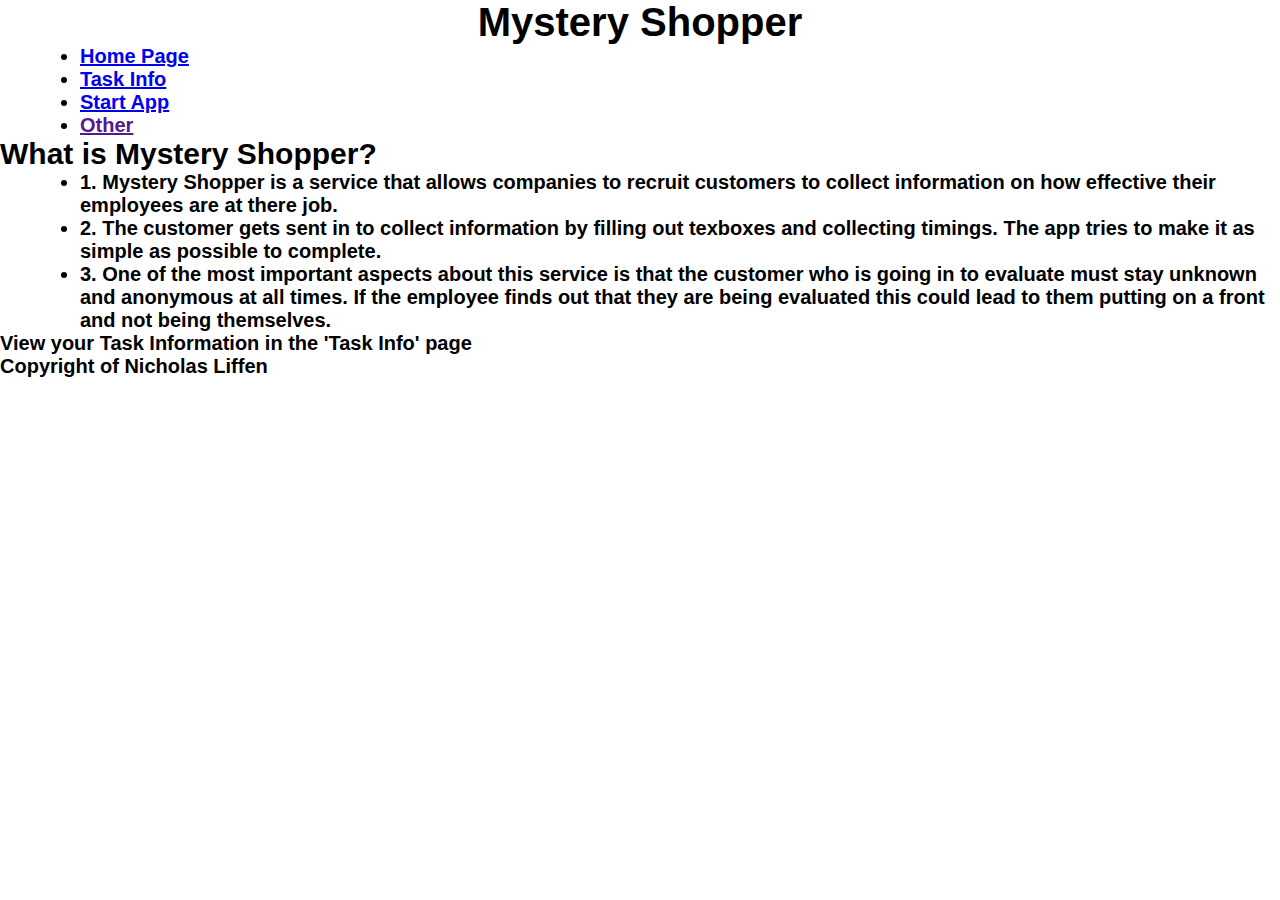
<file: index.html>
<!DOCTYPE html>
<html>

<head>
	<title>Media Query</title>
		<link rel="stylesheet"	href="iphone.css"	type="text/css"		media="only screen and (max-width: 480px)"/>
		<link rel="stylesheet"	href="screen.css"	type="text/css"		media="screen and (min-width: 481px)"/>
	<meta name="viewport" content="user-scalable=no, width=device-width"/>
	<script src="http://ajax.googleapis.com/ajax/libs/jquery/1.10.2/jquery.min.js"></script>
</head>


<body>
<div class="box">
<article>
<div class = "paddingBottomTop">

<section class="header"><h1>Mystery Shopper</h1></section>
<div class="paddingTop"></div>
						<nav>
							<ul>
								<li><a href="index.html">Home Page</a></li>
								<li><a href="candidateinfo.html">Task Info</a></li>
								<li><a href="startapp.html">Start App</a></li>
								<li><a href="">Other</a></li>
							</ul> 
						</nav>
</div>
</article>
</div>
		<article>
		<div class = "paddingTop">
		<section >
			<h2>What is Mystery Shopper?</h2>
			<ul class = "move">
				<div class = "paddingTop">
			<li>1. Mystery Shopper is a service that allows companies to recruit customers to collect information on how effective their employees are at there job.</li>
			<li>2. The customer gets sent in to collect information by filling out texboxes and collecting timings. The app tries to make it as simple as possible to complete.</li>
			<li>3. One of the most important aspects about this service is that the customer who is going in to evaluate must stay unknown and anonymous at all times. If the employee finds out that they are being evaluated this could lead to them putting on a front and not being themselves.</li>
			</div>
			</ul>
		</section>
		</div>
		<section class = "top">
			
			<p> View your Task Information in the 'Task Info' page </p>

		</section>
</article>


<script src="javascript.js"></script>


    <footer>

    <p>Copyright of Nicholas Liffen</p>

    </footer>


</body>
</html>
</file>
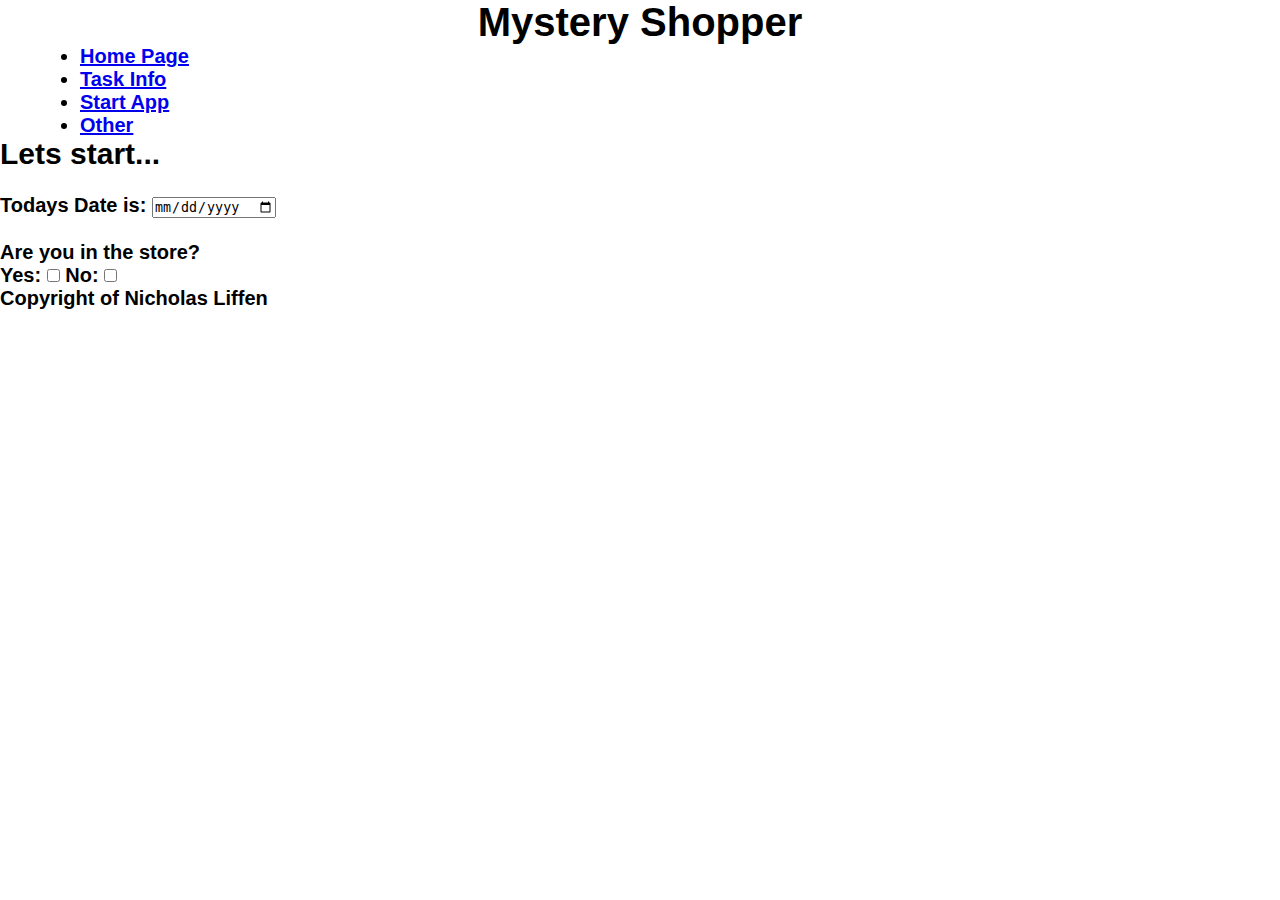
<file: app.html>
<!DOCTYPE html>
<html>

<head>
  <title>Media Query</title>
    <link rel="stylesheet"  href="iphone.css" type="text/css"   media="only screen and (max-width: 480px)"/>
    <link rel="stylesheet"  href="screen.css" type="text/css"   media="screen and (min-width: 481px)"/>
  <meta name="viewport" content="user-scalable=no, width=device-width"/>
  <script src="http://ajax.googleapis.com/ajax/libs/jquery/1.10.2/jquery.min.js"></script>
</head>


<body>
<div class="box">
<article>
<div class = "paddingBottomTop">

<section class="header"><h1>Mystery Shopper</h1></section>
<div class="paddingTop"></div>
            <nav>
              <ul>
                <li><a href="#">Home Page</a></li>
                <li><a href="#">Task Info</a></li>
                <li><a href="#">Start App</a></li>
                <li><a href="#">Other</a></li>
              </ul>
            </nav>
</div>
</article>
</div>
<div class="move">
<h2>Lets start...</h2>
<br/>
<p>Todays Date is:   <input type = "date" name = "todayDate" id ="todayDate">  <span class = "red" id="todayDateValidate"></span>
<br/>
<br/>
<p>Are you in the store?<p>
Yes: <input type="checkbox" name="mycheckbox" id="mycheckboxYes" value="0" />
No:  <input type="checkbox" name="mycheckbox" id="mycheckboxNo" value="0" />

<div class = "paddingBottomTop"></div>
<div id="mycheckboxdivNo" style="display:none">
    <p>To proccedd on with this service you need to enter the store!</p>
</div>
<div id="mycheckboxdivYes" style="display:none">
    What time did you enter the store: <input type="time" id="currentTime">   <span class = "red" id="todayTimeValidate"></span>
     <br/>
      <br/>
    <p class="bold">Food to order...</p>
    <ul>
    	<li>1. Large Big Mac Meal</li>
    	<li>2. Order a Lemonade when they ask you what drink</li>
    	<li>3. Finally, order a Crunchie McFlurry</li>
    </ul>

  <br/>
  <div class="center">
<input class="gobutton" type="submit" id="procced" value="Go!" />
</div>
</div>
</div>


<script src="javascript.js"></script>

<footer>

    <p>Copyright of Nicholas Liffen</p>

    </footer>
</body>
</html>
</file>
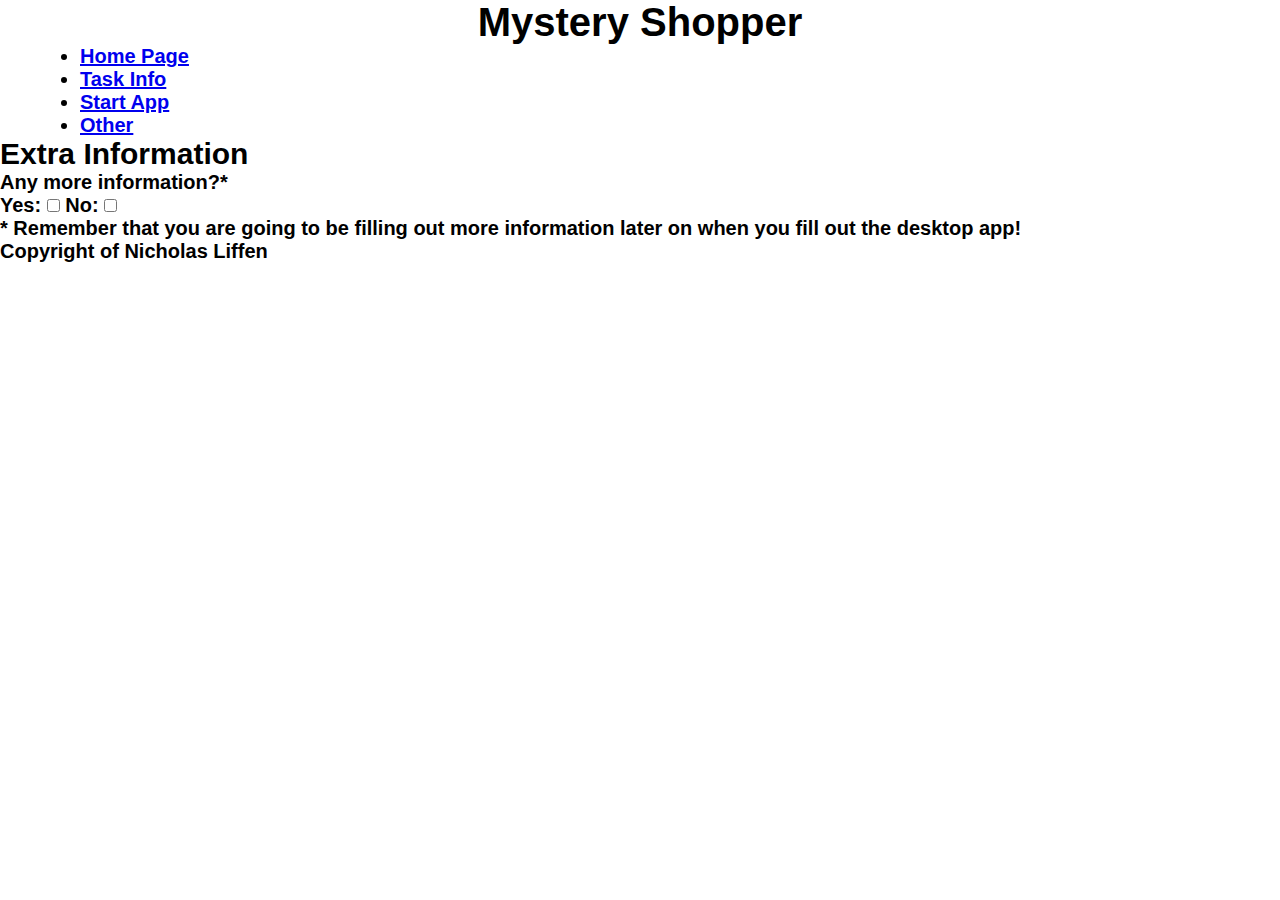
<file: appFive.html>
<!DOCTYPE html>
<html>

<head>
  <title>Media Query</title>
    <link rel="stylesheet"  href="iphone.css" type="text/css"   media="only screen and (max-width: 480px)"/>
    <link rel="stylesheet"  href="screen.css" type="text/css"   media="screen and (min-width: 481px)"/>
  <meta name="viewport" content="user-scalable=no, width=device-width"/>
  <script src="http://ajax.googleapis.com/ajax/libs/jquery/1.10.2/jquery.min.js"></script>
</head>


<body>
<div class="box">
<article>
<div class = "paddingBottomTop">

<section class="header"><h1>Mystery Shopper</h1></section>
<div class="paddingTop"></div>
            <nav>
              <ul>
                <li><a href="#">Home Page</a></li>
                <li><a href="#">Task Info</a></li>
                <li><a href="#">Start App</a></li>
                <li><a href="#">Other</a></li>
              </ul>
            </nav>
</div>
</article>
</div>
<div class="move">

<h2>Extra Information</h2>

  <div class = "paddingBottomTop"></div>
<p>Any more information?*</p>
  <div class = "paddingBottomTop"></div>
Yes: <input type="checkbox" name="mycheckbox" id="mycheckboxYesFinal" value="0" />
No:  <input type="checkbox" name="mycheckbox" id="mycheckboxNoFinal" value="0" />
<span id="checkBoxFive"></span>
  <div class = "paddingBottomTop"></div>
<div id="mycheckboxdivNoFinal" style="display:none">
    <span id="noExtraInformation"></span>
</div>
<div id="mycheckboxdivYesFinal" style="display:none">
<div class="center">
<textarea rows="15" cols="30" id="textArea" placeholder="Staff Problems, Shop Problems, Positives, Negatives, Anything out of the strange that you would like to note down....">
</textarea>
</div>
</div>
 <div class = "paddingBottomTop"></div>
<p>* Remember that you are going to be filling out more information later on when you fill out the desktop app!</p>


  <div class="center" id = "finalButton" style="display:none">
    <input class="gobutton" type="submit" value="Go!" id="appFiveValidation"/>
  </div>







<script src="javascript.js"></script>
</div>
<footer>

    <p>Copyright of Nicholas Liffen</p>

    </footer>
</body>
</html>
</file>
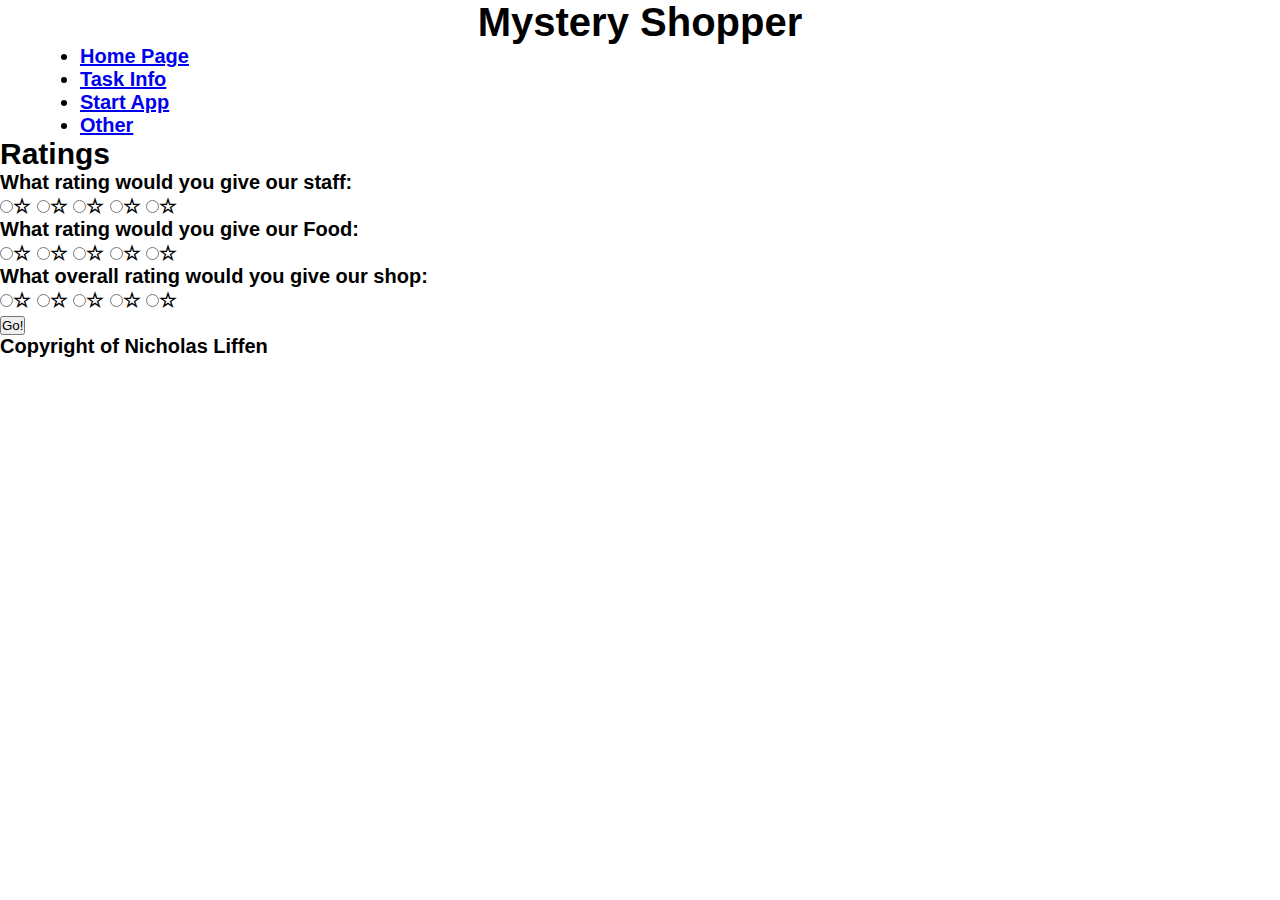
<file: appFour.html>
<!DOCTYPE html>
<html>

<head>
  <title>Media Query</title>
    <link rel="stylesheet"  href="iphone.css" type="text/css"   media="only screen and (max-width: 480px)"/>
    <link rel="stylesheet"  href="screen.css" type="text/css"   media="screen and (min-width: 481px)"/>
  <meta name="viewport" content="user-scalable=no, width=device-width"/>
  <script src="http://ajax.googleapis.com/ajax/libs/jquery/1.10.2/jquery.min.js"></script>
</head>


<body>
<div class="box">
<article>
<div class = "paddingBottomTop">

<section class="header"><h1>Mystery Shopper</h1></section>
<div class="paddingTop"></div>
            <nav>
              <ul>
                <li><a href="#">Home Page</a></li>
                <li><a href="#">Task Info</a></li>
                <li><a href="#">Start App</a></li>
                <li><a href="#">Other</a></li>
              </ul> 
            </nav>
</div>
</article>
</div>
<div class="move">

	<h2>Ratings</h2>

  <div class = "paddingBottomTop"></div>

<p>What rating would you give our staff: </p>
<div class="rating">
    <input type="radio" id="star5" name="rating" value="5" /><label for="star5" title="Rocks!">&#9734;</label>
    <input type="radio" id="star4" name="rating" value="4" /><label for="star4" title="Pretty good">&#9734;</label>
    <input type="radio" id="star3" name="rating" value="3" /><label for="star3" title="Meh">&#9734;</label>
    <input type="radio" id="star2" name="rating" value="2" /><label for="star2" title="Kinda bad">&#9734;</label>
    <input type="radio" id="star1" name="rating" value="1" /><label for="star1" title="Sucks big time">&#9734;</label>
</div>


  <div class = "paddingBottomTop"></div>
  <div class = "paddingBottomTop"></div>
  <span class = "red" id="starOneValidate"></span>
  <div class = "paddingBottomTop"></div>
  

<p>What rating would you give our Food: </p>
<div class="ratingOne">
    <input type="radio" id="star5One" name="ratingOne" value="5" /><label for="star5One" title="Rocks!">&#9734;</label>
    <input type="radio" id="star4One" name="ratingOne" value="4" /><label for="star4One" title="Pretty good">&#9734;</label>
    <input type="radio" id="star3One" name="ratingOne" value="3" /><label for="star3One" title="Meh">&#9734;</label>
    <input type="radio" id="star2One" name="ratingOne" value="2" /><label for="star2One" title="Kinda bad">&#9734;</label>
    <input type="radio" id="star1One" name="ratingOne" value="1" /><label for="star1One" title="Sucks big time">&#9734;</label>
</div>


  <div class = "paddingBottomTop"></div>
  <div class = "paddingBottomTop"></div>
  <span class = "red" id="starTwoValidate"></span>
  <div class = "paddingBottomTop"></div>
  

<p>What overall rating would you give our shop: </p>
<div class="ratingTwo">
    <input type="radio" id="star5Two" name="ratingTwo" value="5" /><label for="star5Two" title="Rocks!">&#9734;</label>
    <input type="radio" id="star4Two" name="ratingTwo" value="4" /><label for="star4Two" title="Pretty good">&#9734;</label>
    <input type="radio" id="star3Two" name="ratingTwo" value="3" /><label for="star3Two" title="Meh">&#9734;</label>
    <input type="radio" id="star2Two" name="ratingTwo" value="2" /><label for="star2Two" title="Kinda bad">&#9734;</label>
    <input type="radio" id="star1Two" name="ratingTwo" value="1" /><label for="star1Two" title="Sucks big time">&#9734;</label>
</div>


  <div class = "paddingBottomTop"></div>
  <div class = "paddingBottomTop"></div>
  <span class = "red" id="starThreeValidate"></span>
  <div class = "paddingBottomTop"></div>

  <div class="center">
    <input class="gobutton" type="submit" value="Go!" id="appFourValidation"/>
  </div>


<script src="javascript.js"></script>
</div>
<footer>

    <p>Copyright of Nicholas Liffen</p>

    </footer>
</body>
</html>
</file>
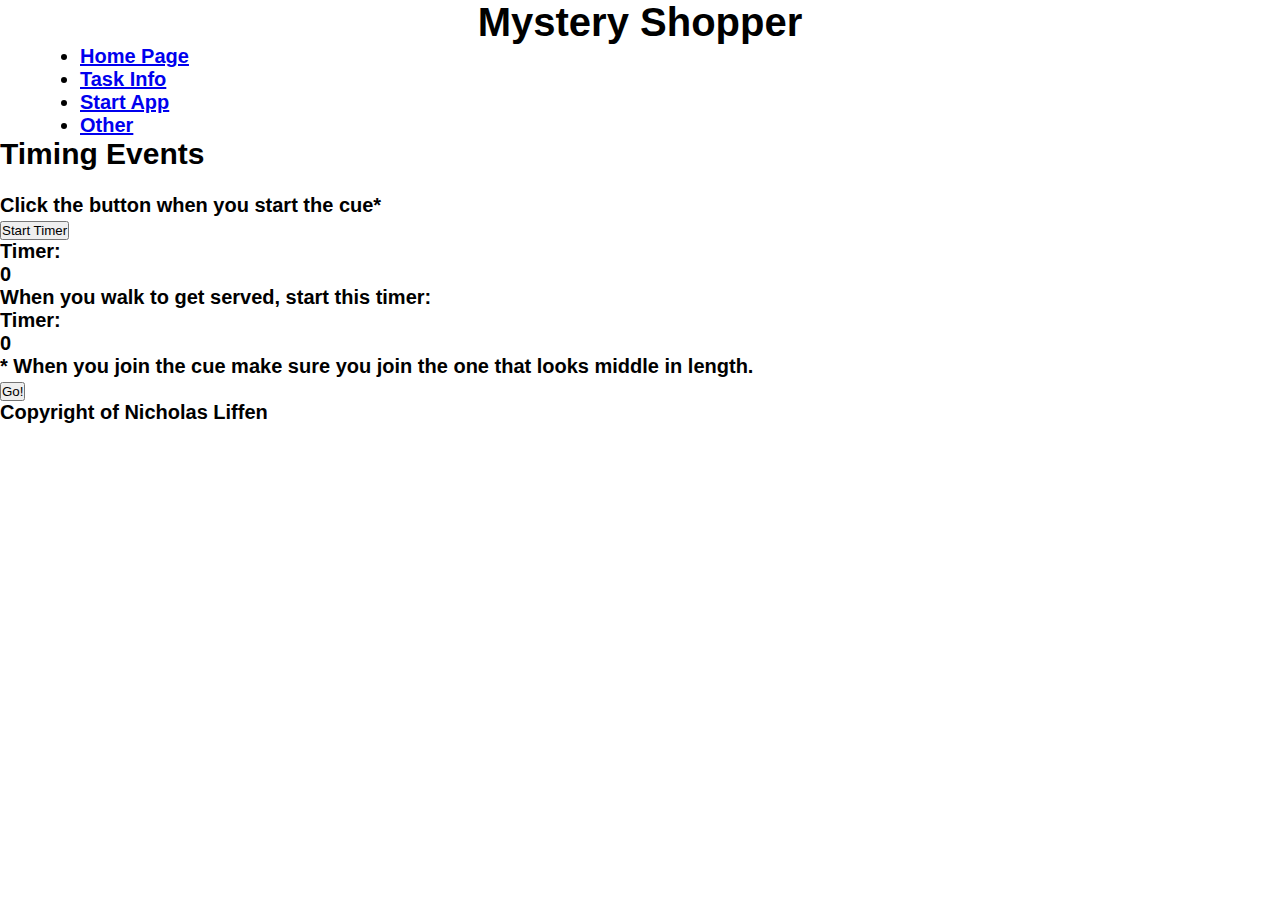
<file: appOne.html>
<!DOCTYPE html>
<html>

<head>
  <title>Media Query</title>
    <link rel="stylesheet"  href="iphone.css" type="text/css"   media="only screen and (max-width: 480px)"/>
    <link rel="stylesheet"  href="screen.css" type="text/css"   media="screen and (min-width: 481px)"/>
  <meta name="viewport" content="user-scalable=no, width=device-width"/>
  <script src="http://ajax.googleapis.com/ajax/libs/jquery/1.10.2/jquery.min.js"></script>
</head>


<body>
<div class="box">
<article>
<div class = "paddingBottomTop">

<section class="header"><h1>Mystery Shopper</h1></section>
<div class="paddingTop"></div>
            <nav>
              <ul>
                <li><a href="#">Home Page</a></li>
                <li><a href="#">Task Info</a></li>
                <li><a href="#">Start App</a></li>
                <li><a href="#">Other</a></li>
              </ul>
            </nav>
</div>
</article>
</div>
<div class="move">
<h2>Timing Events</h2>

<br/>
<p>Click the button when you start the cue*</p>
<div class="paddingBottomTop">
<button class="gobuttonOne" id="start-clock">Start Timer</button>


</div>
<p>Timer: <p id="timer">0</p>

<div class = "paddingBottomTop">
<button class="gobuttonOne" id="stop-clock" style="display:none" disabled>Stop Timer</button>
</div>

<p>When you walk to get served, start this timer:
<div class="paddingBottomTop">
<button class="gobuttonOne" id="start-clock-one" style="display:none" disabled>Start Timer</button>

</div>
<p>Timer: <p id="timer-one">0</p>


<div class="paddingBottomTop">
<button class="gobuttonOne" id="stop-clock-one" style="display:none" disabled>Stop Timer</button>
</div>
<p>* When you join the cue make sure you join the one that looks middle in length.</p>
  <div class="center">
<input class="gobutton" type="submit" value="Go!" id="loadNextPageAppTwo" />
</div>
<script src="javascript.js"></script>
</div>
<footer>

    <p>Copyright of Nicholas Liffen</p>

    </footer>
</body>
</html>
</file>
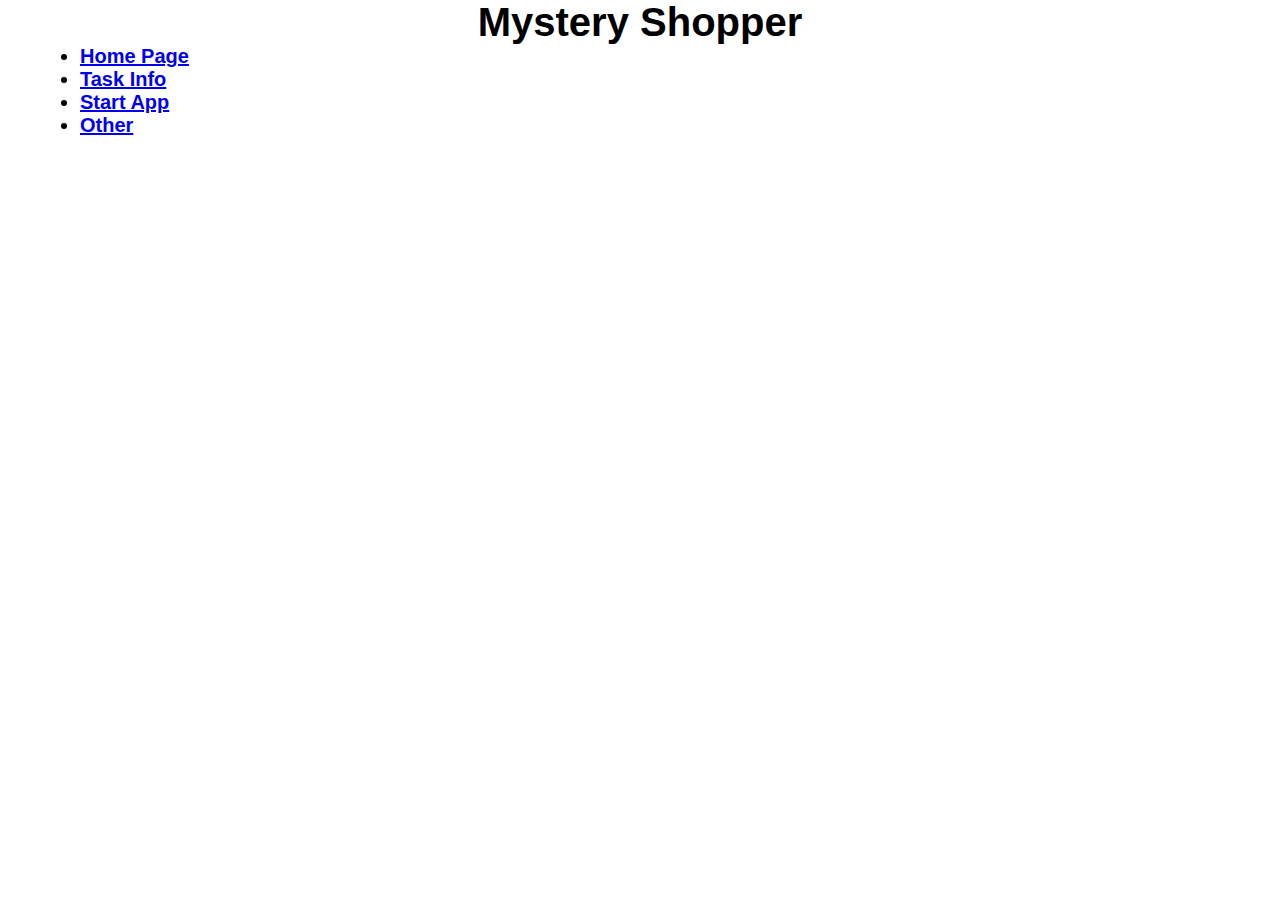
<file: appshop.html>
<!DOCTYPE html>
<html>

<head>
  <title>Media Query</title>
    <link rel="stylesheet"  href="iphone.css" type="text/css"   media="only screen and (max-width: 480px)"/>
    <link rel="stylesheet"  href="screen.css" type="text/css"   media="screen and (min-width: 481px)"/>
  <meta name="viewport" content="user-scalable=no, width=device-width"/>
  <script src="http://ajax.googleapis.com/ajax/libs/jquery/1.10.2/jquery.min.js"></script>
</head>


<body>
<div class="box">
<article>
<div class = "paddingBottomTop">

<section class="header"><h1>Mystery Shopper</h1></section>
<div class="paddingTop"></div>
            <nav>
              <ul>
                <li><a href="#">Home Page</a></li>
                <li><a href="#">Task Info</a></li>
                <li><a href="#">Start App</a></li>
                <li><a href="#">Other</a></li>
              </ul>
            </nav>
</div>
</article>
</div>
</file>
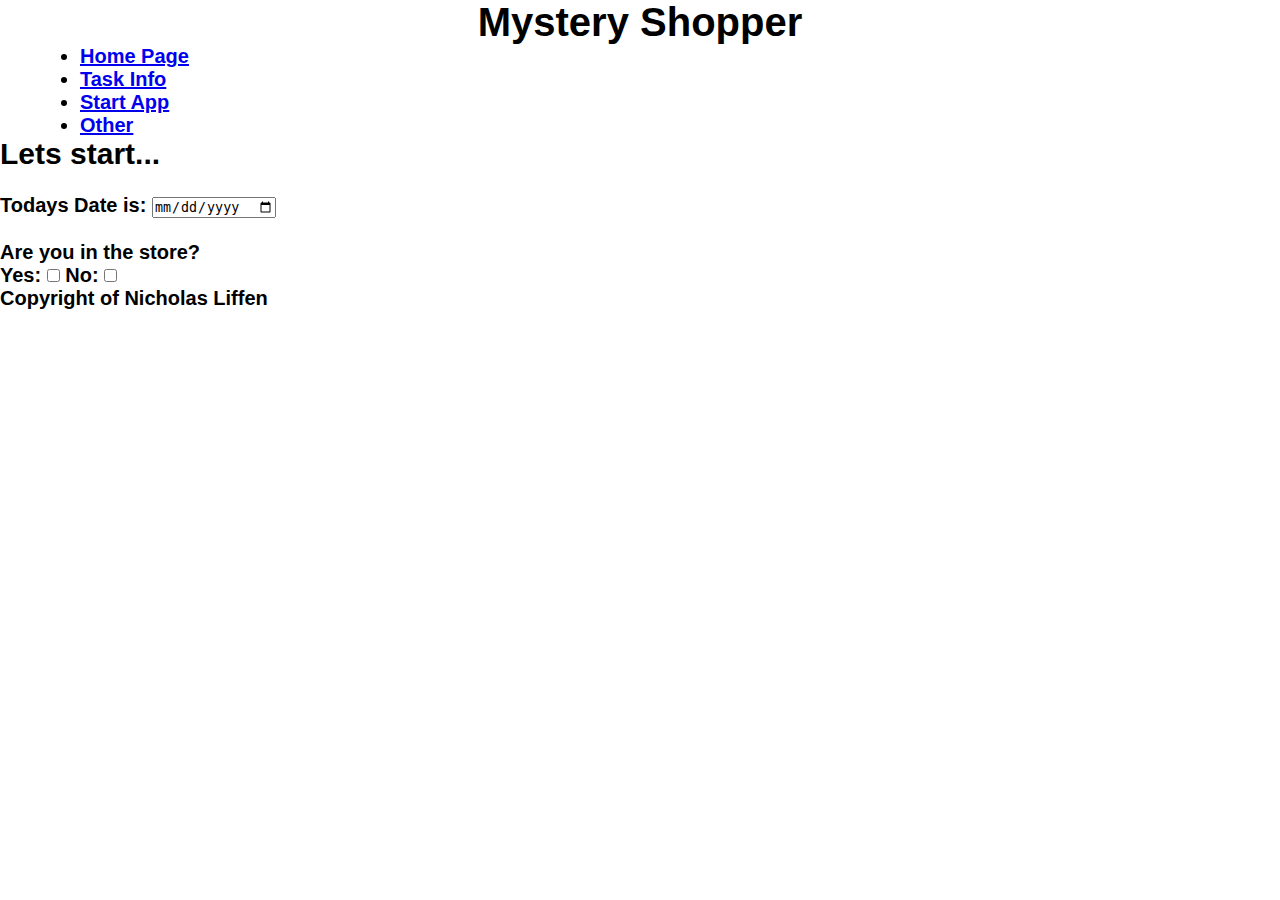
<file: appTest.html>
<!DOCTYPE html>
<html>

<head>
  <title>Media Query</title>
    <link rel="stylesheet"  href="iphone.css" type="text/css"   media="only screen and (max-width: 480px)"/>
    <link rel="stylesheet"  href="screen.css" type="text/css"   media="screen and (min-width: 481px)"/>
  <meta name="viewport" content="user-scalable=no, width=device-width"/>
  <script src="http://ajax.googleapis.com/ajax/libs/jquery/1.10.2/jquery.min.js"></script>
</head>


<body>
<div class="box">
<article>
<div class = "paddingBottomTop">

<section class="header"><h1>Mystery Shopper</h1></section>
<div class="paddingTop"></div>
            <nav>
              <ul>
                <li><a href="#">Home Page</a></li>
                <li><a href="#">Task Info</a></li>
                <li><a href="#">Start App</a></li>
                <li><a href="#">Other</a></li>
              </ul> 
            </nav>
</div>
</article>
</div>
<div class="move">
<h2>Lets start...</h2>
<br/>
<p>Todays Date is:   <input type = "date" name = "todayDate" id ="todayDate">  <span class = "red" id="todayDateValidate"></span>
<br/>
<br/>
<p>Are you in the store?<p>
Yes: <input type="checkbox" name="mycheckbox" id="mycheckboxYes" value="0" />
No:  <input type="checkbox" name="mycheckbox" id="mycheckboxNo" value="0" />


<div id="mycheckboxdivNo" style="display:none">
    <p>To proccedd on with this service you need to enter the store!</p>
</div>
<div id="mycheckboxdivYes" style="display:none">
    What time did you enter the store: <input type="time" id="currentTime">   <span class = "red" id="todayTimeValidate"></span>
     <br/>
      <br/>
    <p class="bold">Food to order...</p>
    <ul>
   <br/>
    	<li>Large Big Mac Meal</li>
    	<li>Order a Lemonade when they ask you what drink</li>
    	<li>Finally, order a Crunchie McFlurry</li>
    </ul>

  <br/>
  <div class="center">
<input class="gobutton" type="submit" id="procced" value="Go!" />
</div>
</div>
</div>


<script src="javascript.js"></script>

<footer>

    <p>Copyright of Nicholas Liffen</p>

    </footer>
</body>
</html>
</file>
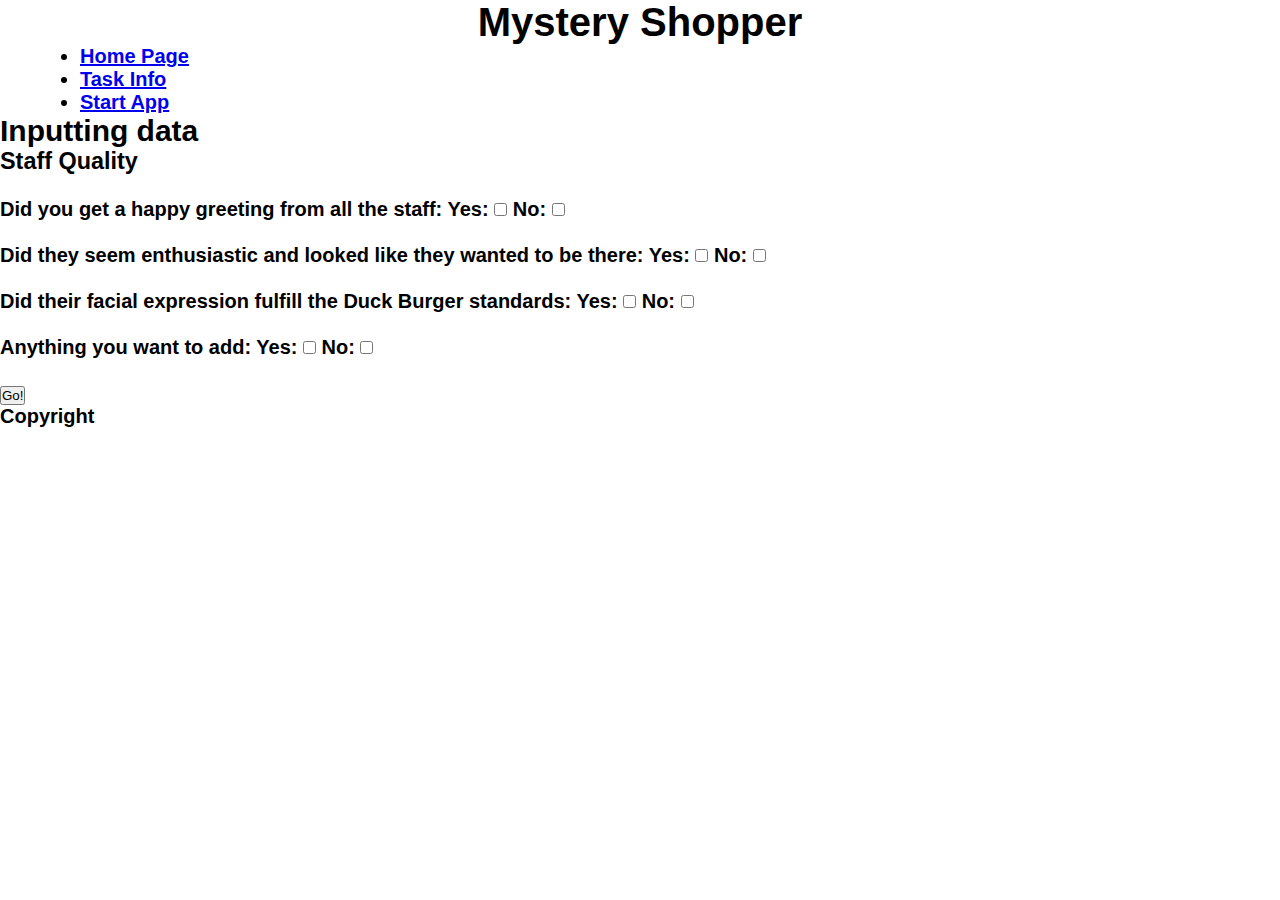
<file: appThree.html>
<!DOCTYPE html>
<html>

<head>
  <title>Media Query</title>
    <link rel="stylesheet"  href="iphone.css" type="text/css"   media="only screen and (max-width: 480px)"/>
    <link rel="stylesheet"  href="screen.css" type="text/css"   media="screen and (min-width: 481px)"/>
  <meta name="viewport" content="user-scalable=no, width=device-width"/>
  <script src="http://ajax.googleapis.com/ajax/libs/jquery/1.10.2/jquery.min.js"></script>
</head>


<body>
<div class="box">
<article>
<div class = "paddingBottomTop">

<section class="header"><h1>Mystery Shopper</h1></section>
<div class="paddingTop"></div>
            <nav>
              <ul>
                <li><a href="#">Home Page</a></li>
                <li><a href="#">Task Info</a></li>
                <li><a href="#">Start App</a></li>
              </ul>
            </nav>
</div>
</article>
</div>

<div class="move">
<h2>Inputting data</h2>
<h3>Staff Quality</h3>
<br/>


<p>Did you get a happy greeting from all the staff:
Yes: <input type="checkbox" name="mycheckbox" id="mycheckboxYes" value="0" />
No:  <input type="checkbox" name="mycheckbox" id="mycheckboxNo" value="0" /></p>
<span class = "red" id="firstCheckBoxValidate"></span>



<div id="mycheckboxdivNo" style="display:none">
   <p>Why: <input type = "text" id ="didntLikeFood"></p>
</div>





<div id="mycheckboxdivYes" style="display:none"></div>
<br />
<p>Did they seem enthusiastic and looked like they wanted to be there:
Yes: <input type="checkbox" name="mycheckbox" id="secondCheckBox" value="0" />
No:  <input type="checkbox" name="mycheckbox" id="thirdCheckBox" value="0" /></p>
<span class = "red" id="secondCheckBoxValidate"></span>




<div id="foodDidntLookRespectable" style="display:none">
   <p>Why: <input type = "text" id ="didntLikeFoodOne"></p>
</div>




<div id="mycheckboxdivYesOne" style="display:none"></div>
<br />
<p>Did their facial expression fulfill the Duck Burger standards:
Yes: <input type="checkbox" name="mycheckbox" id="foodCooked" value="0" />
No:  <input type="checkbox" name="mycheckbox" id="foodUncooked" value="0" /></p>
<span  class = "red" id="thirdCheckBoxValidate"></span>

<div id="foodUncookedDisplay" style="display:none">
   <p>Why: <input type = "text" id ="didntLikeFoodTwo"></p>
</div>


<div id="foodCookedDisplay" style="display:none"></div>
<br />
<p>Anything you want to add:
Yes: <input type="checkbox" name="mycheckbox" id="addYes" value="0" />
No:  <input type="checkbox" name="mycheckbox" id="addNo" value="0" /></p>

<div id="addYesDisplay" style="display:none">
   Comment Here: <input type = "text" id ="didntLikeFoodThree">
</div>
<span id="userInput" class = "red"></span>


<div id="addNoDisplay" style="display:none"></div>
<br />
<div class="center">
<input class="gobutton" type="submit" value="Go!" id="appThreeValidation"/>
</div>

</div>
<script src="newjavascript.js"></script>
<footer>

    <p>Copyright</p>

    </footer>
</body>
</html>
</file>
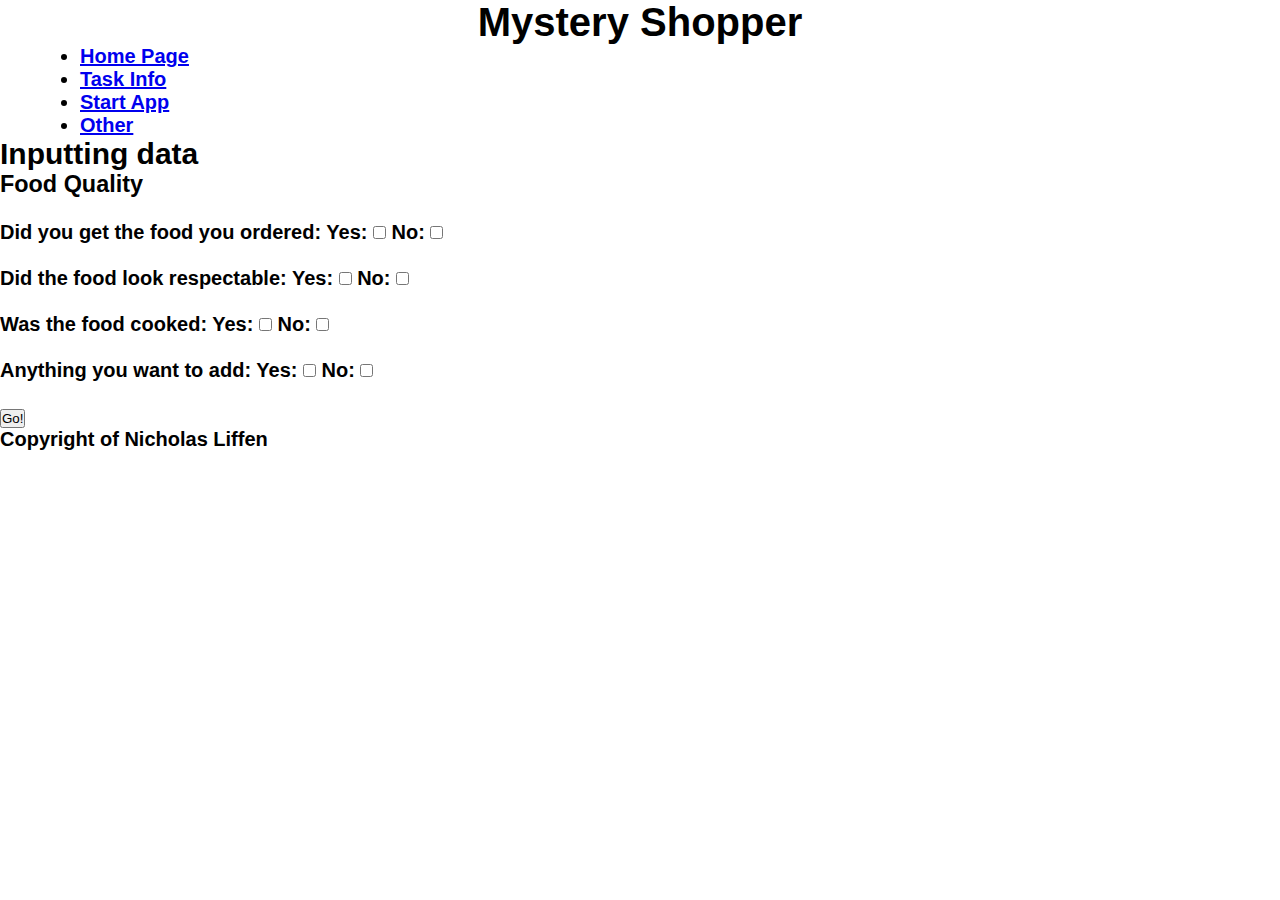
<file: appTwo.html>
<!DOCTYPE html>
<html>

<head>
  <title>Media Query</title>
    <link rel="stylesheet"  href="iphone.css" type="text/css"   media="only screen and (max-width: 480px)"/>
    <link rel="stylesheet"  href="screen.css" type="text/css"   media="screen and (min-width: 481px)"/>
  <meta name="viewport" content="user-scalable=no, width=device-width"/>
  <script src="http://ajax.googleapis.com/ajax/libs/jquery/1.10.2/jquery.min.js"></script>
</head>


<body>
<div class="box">
<article>
<div class = "paddingBottomTop">

<section class="header"><h1>Mystery Shopper</h1></section>
<div class="paddingTop"></div>
            <nav>
              <ul>
                <li><a href="#">Home Page</a></li>
                <li><a href="#">Task Info</a></li>
                <li><a href="#">Start App</a></li>
                <li><a href="#">Other</a></li>
              </ul> 
            </nav>
</div>
</article>
</div>

<div class="move">
<h2>Inputting data</h2>
<h3>Food Quality</h3>
<br/>


<p>Did you get the food you ordered: 
Yes: <input type="checkbox" name="mycheckbox" id="mycheckboxYes" value="0" />
No:  <input type="checkbox" name="mycheckbox" id="mycheckboxNo" value="0" /></p>
<span class = "red" id="firstCheckBoxValidate"></span>

<div id="mycheckboxdivNo" style="display:none">
   <p>Why: <input type = "text" id ="didntLikeFood"></p>
</div>


<div id="mycheckboxdivYes" style="display:none"></div>
<br />
<p>Did the food look respectable:  
Yes: <input type="checkbox" name="mycheckbox" id="secondCheckBox" value="0" />
No:  <input type="checkbox" name="mycheckbox" id="thirdCheckBox" value="0" /></p>
<span class = "red" id="secondCheckBoxValidate"></span>

<div id="foodDidntLookRespectable" style="display:none">
   <p>Why: <input type = "text" id ="didntLikeFoodOne"></p>
</div>


<div id="mycheckboxdivYesOne" style="display:none"></div>
<br />
<p>Was the food cooked:  
Yes: <input type="checkbox" name="mycheckbox" id="foodCooked" value="0" />
No:  <input type="checkbox" name="mycheckbox" id="foodUncooked" value="0" /></p>
<span  class = "red" id="thirdCheckBoxValidate"></span>

<div id="foodUncookedDisplay" style="display:none">
   <p>Why: <input type = "text" id ="didntLikeFoodTwo"></p>
</div>


<div id="foodCookedDisplay" style="display:none"></div>
<br />
<p>Anything you want to add:  
Yes: <input type="checkbox" name="mycheckbox" id="addYes" value="0" />
No:  <input type="checkbox" name="mycheckbox" id="addNo" value="0" /></p>

<div id="addYesDisplay" style="display:none">
 <p>Comment Here: <input type = "text" id ="didntLikeFoodThree"></p>
</div>
<span id="userInput" class = "red"></span>

<div id="addNoDisplay" style="display:none"></div>
<br />
<div class="center">
<input class="gobutton" type="submit" value="Go!" id="appTwoValidation" />
</div>
</div>

<script src="javascript.js"></script>
<footer>

    <p>Copyright of Nicholas Liffen</p>

    </footer>
</body>
</html>
</file>
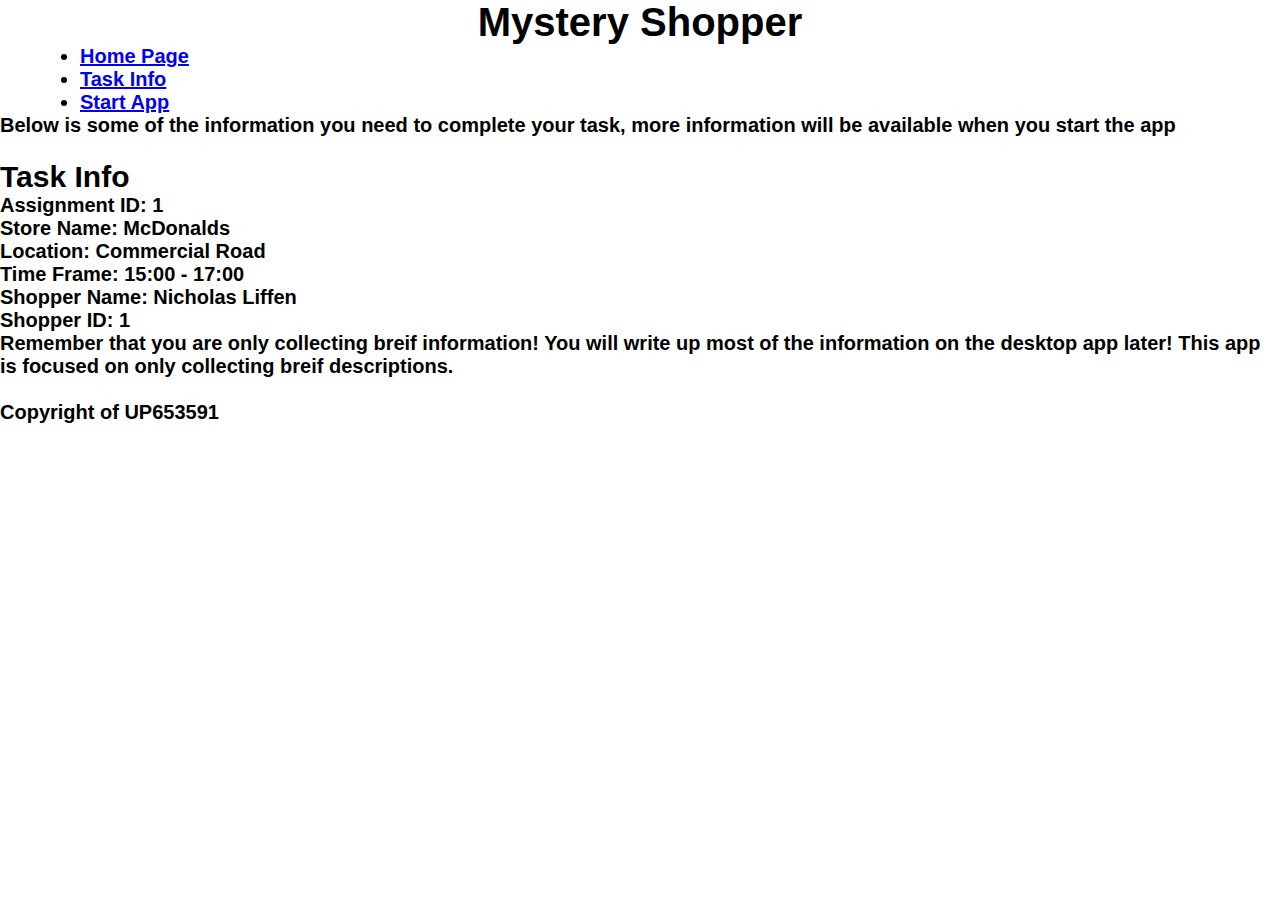
<file: candidateinfo.html>
<!DOCTYPE html>
<html>

<head>
	<title>Media Query</title>
		<link rel="stylesheet"	href="iphone.css"	type="text/css"		media="only screen and (max-width: 480px)"/>
		<link rel="stylesheet"	href="screen.css"	type="text/css"		media="screen and (min-width: 481px)"/>
	<meta name="viewport" content="user-scalable=no, width=device-width"/>
	<script src="http://ajax.googleapis.com/ajax/libs/jquery/1.10.2/jquery.min.js"></script>
</head>


<body>
<div class="box">
<article>
<div class = "paddingBottomTop">

<section class="header"><h1>Mystery Shopper</h1></section>
<div class="paddingTop"></div>
						<nav>
							<ul>
								<li><a href="index.html">Home Page</a></li>
								<li><a href="candidateinfo.html">Task Info</a></li>
								<li><a href="startapp.html">Start App</a></li>
							</ul>
						</nav>
</div>
</article>
</div>


<article>
<div class = "paddingTop">
<div class = "move">
<p>Below is some of the information you need to complete your task, more information will be available when you start the app</p>
<br />
</div>
</div>

		<section>
			<h2>Task Info</h2>
			<div class = "taskInfo">
			<p><strong>Assignment ID:</strong> 1 </p>
			<p><strong>Store Name:</strong> McDonalds</p>
			<p><strong>Location:</strong> Commercial Road</p>
			<p><strong>Time Frame:</strong> 15:00 - 17:00</p>
			<p><strong>Shopper Name:</strong> Nicholas Liffen</p>
			<p><strong>Shopper ID:</strong> 1</p>
			</div>
		</section>
</article>
<article>
<section>
<div class = "paddingTop">
<div class = "move">
<p>Remember that you are only collecting breif information! You will write up most of the information on the desktop app later! This app is focused on only collecting breif descriptions.</p>
<br />
</div>
</div>
</section>
</article>

<script src="newjavascript.js"></script>


    <footer>

    <p>Copyright of UP653591</p>

    </footer>
</body>
</html>
</file>
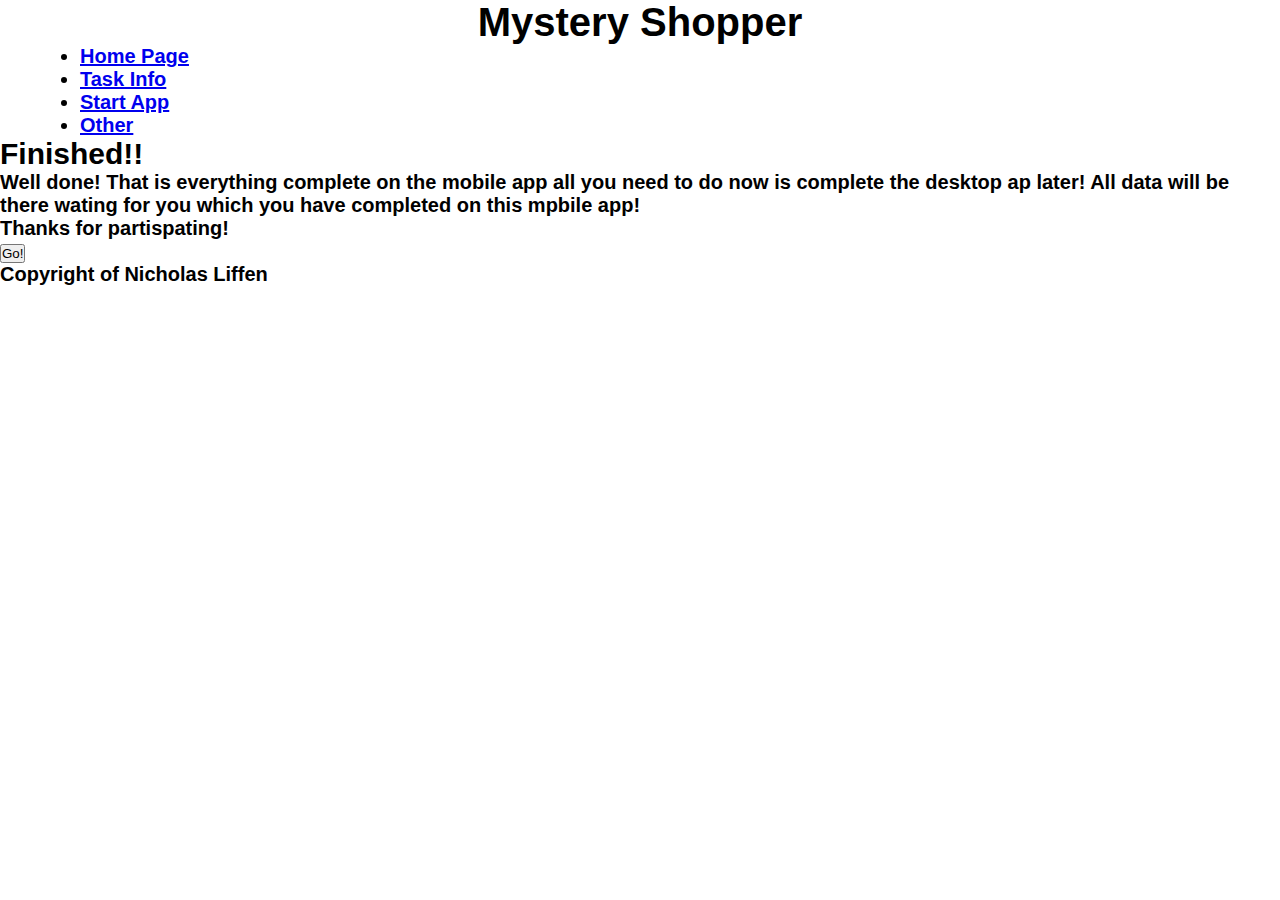
<file: finished.html>
<!DOCTYPE html>
<html>
<head>
  <title>Media Query</title>
    <link rel="stylesheet"  href="iphone.css" type="text/css"   media="only screen and (max-width: 480px)"/>
    <link rel="stylesheet"  href="screen.css" type="text/css"   media="screen and (min-width: 481px)"/>
  <meta name="viewport" content="user-scalable=no, width=device-width"/>
  <script src="http://ajax.googleapis.com/ajax/libs/jquery/1.10.2/jquery.min.js"></script>
</head>


<body>
<div class="box">
<article>
<div class = "paddingBottomTop">

<section class="header"><h1>Mystery Shopper</h1></section>
<div class="paddingTop"></div>
            <nav>
              <ul>
                <li><a href="#">Home Page</a></li>
                <li><a href="#">Task Info</a></li>
                <li><a href="#">Start App</a></li>
                <li><a href="#">Other</a></li>
              </ul>
            </nav>
</div>
</article>
</div>
<div class="move">

<h2 class="finishedPage">Finished!!</h2>

<p class = "center">Well done! That is everything complete on the mobile app all you need to do now is complete the desktop ap later! All data will be there wating for you which you have completed on this mpbile app!</p>
<p class = "center">Thanks for partispating!</p>

<div class="center">
<input class="gobutton" type="submit" value="Go!" id="homePage"/>
</div>


<script src="newjavascript.js"></script>
</div>
<footer>

    <p>Copyright of Nicholas Liffen</p>

    </footer>
</body>
</html>
</file>
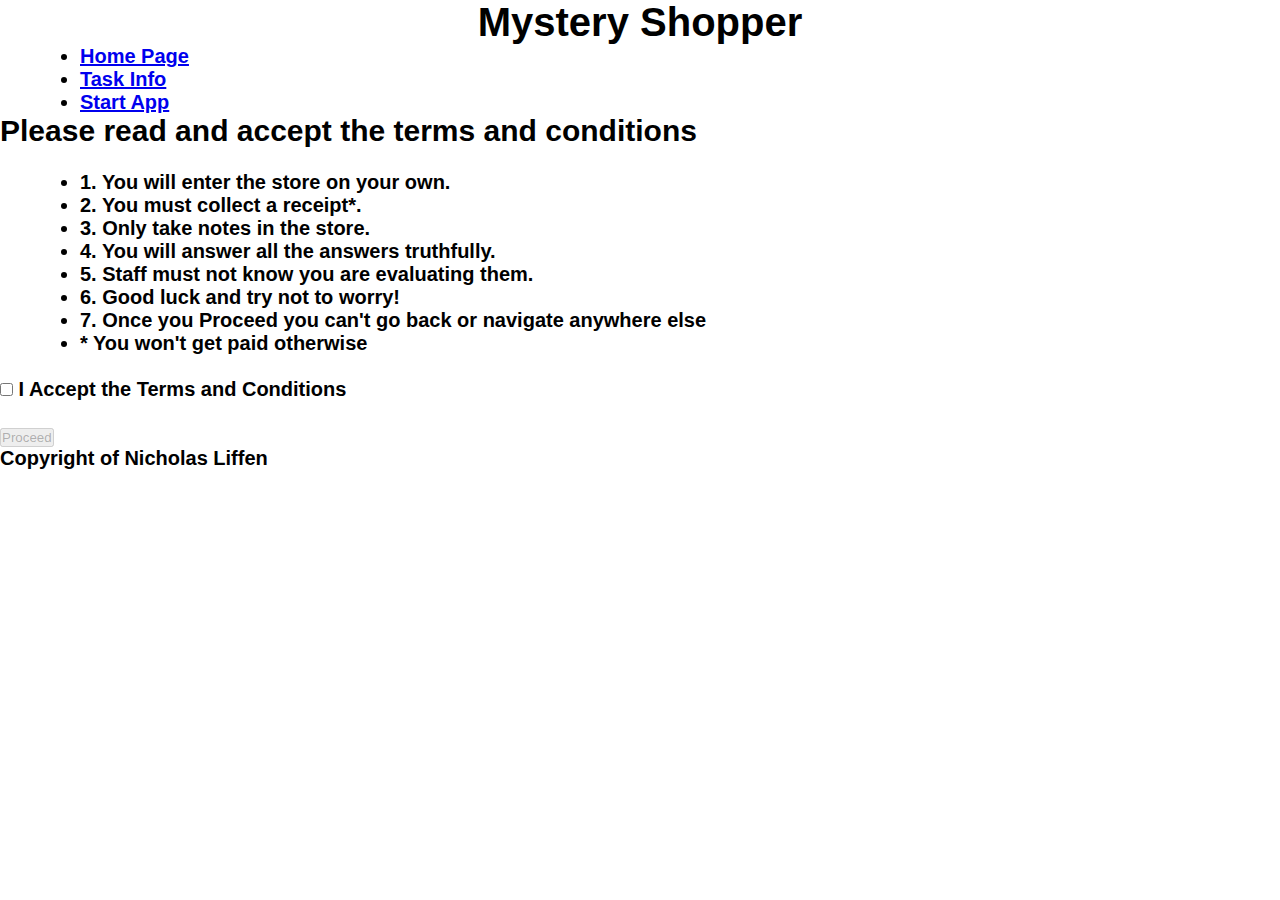
<file: startapp.html>
<!DOCTYPE html>
<html>

<head>
	<title>Media Query</title>
		<link rel="stylesheet"	href="iphone.css"	type="text/css"		media="only screen and (max-width: 480px)"/>
		<link rel="stylesheet"	href="screen.css"	type="text/css"		media="screen and (min-width: 481px)"/>
	<meta name="viewport" content="user-scalable=no, width=device-width"/>
	<script src="http://ajax.googleapis.com/ajax/libs/jquery/1.10.2/jquery.min.js"></script>
</head>


<body>
<div class="box">
<article>
<div class = "paddingBottomTop">

<section class="header"><h1>Mystery Shopper</h1></section>
<div class="paddingTop"></div>
						<nav>
							<ul>
								<li><a href="index.html">Home Page</a></li>
								<li><a href="candidateinfo.html">Task Info</a></li>
								<li><a href="startapp.html">Start App</a></li>
							</ul>
						</nav>
</div>
</article>
</div>

<div class = "paddingTop">
<h2>Please read and accept the terms and conditions</h2>
</div>
<br/>
<div class = "move">
<ul>
<li>1. You will enter the store on your own.</li>
<li>2. You must collect a receipt*.</li>
<li>3. Only take notes in the store.</li>
<li>4. You will answer all the answers truthfully.</li>
<li>5. Staff must not know you are evaluating them.</li>
<li>6. Good luck and try not to worry!</li>
<li>7. Once you Proceed you can't go back or navigate anywhere else</li>
<li>* You won't get paid otherwise</li>
</ul>
<br/>
<input type="checkbox" name="option" id="option"> I Accept the Terms and Conditions
<br/>
<br/>
<div class="center">
<button class="gobutton" name="b1" id="b1" disabled>Proceed</button>
</div>
</div>
<script src="newjavascript.js"></script>


    <footer>

    <p>Copyright of Nicholas Liffen</p>

    </footer>
</body>
</html>
</file>
<file: iphone.css>
*{
	margin: 0px;
	padding: 0px;
}

body{
	background-color: white;
	color: #222;
	font-family: Helvetica;
	font-size: 16px;
}
h1{
	text-align: center;
}
h2{
	text-align: center;
	font-size: 16px;
	padding-top: 2px;
}
h3{
	font-size: 16px;
	padding-top: 2px;
}

nav {
	border-width: 1px;
	border-color: black;
	text-align: center;
}

nav ul {
	background: #fff;
	box-shadow: 0px 0px 9px rgba(0,0,0,0.15);
	padding:  10px;
	border-radius: 5px;  
	list-style: none;
	position: relative;
	display: inline-table;
}

nav ul li:hover {
	font-weight:bold;
}
nav ul li:hover a {
	color: black;
}
nav ul li {
	float: left;
}
nav ul li a {
	display: block; padding: 5px 8px;
	color: #757575; text-decoration: none;
}
.box{
	width: 100%;
	margin: 0 auto;
	background-color: #eee;

}
.move{
	padding-left: 5px;
}
.top{
	padding-top: 20px;
	font-style: italic; 
	font-weight: bold;
}
.paddingTop{
	padding-top: 10px;
}
footer
{

	text-align: center;
	width: 100%;
	bottom: 0;
	background: #eee;
	border-top: solid;
	border-width: 1px;
	padding-top: 10px;
	position: absolute;
	padding-bottom: 5px;
	
}
.taskInfo{
	padding-top: 10px;
	padding-left: 10px;
}
.bold{
	font-weight: bold;
}
.center{
	text-align: center;
	padding-top: 10px;
}.red{
	color: red;
}
.paddingBottomTop{
	padding-top: 10px;
	padding-bottom: 10px;
}



input[type='checkbox'] {
    -webkit-appearance:none;
    width:20px;
    height:20px;
    background:white;
    border-radius:5px;
    border:2px solid #555;
}

input[type='checkbox']:checked {
    background: #abd;
}


/***FIRST STYLE THE BUTTON***/
.gobutton{

cursor: pointer; /*forces the cursor to change to a hand when the button is hovered*/
background-color: white;
padding: 5px 5px; /*add some padding to the inside of the button*/
border: 1px solid #abd; /*required or the default border for the browser will appear*/
/*give the button curved corners, alter the size as required*/
-moz-border-radius: 10px;
-webkit-border-radius: 10px;
border-radius: 10px;
/*give the button a drop shadow*/
-webkit-box-shadow: 0 0 4px rgba(0,0,0, .75);
-moz-box-shadow: 0 0 4px rgba(0,0,0, .75);
box-shadow: 0 0 4px rgba(0,0,0, .75);
/*style the text*/
font-size:16px;

}
/***NOW STYLE THE BUTTON'S HOVER AND FOCUS STATES***/
.gobutton:hover, .gobutton:focus{

/*reduce the drop shadow size to give a pushed button effect*/
-webkit-box-shadow: 0 0 1px rgba(0,0,0, .75);
-moz-box-shadow: 0 0 1px rgba(0,0,0, .75);
box-shadow: 0 0 1px rgba(0,0,0, .75);

}


.gobuttonOne{

cursor: pointer; /*forces the cursor to change to a hand when the button is hovered*/
background-color: white;
padding: 1px 1px; /*add some padding to the inside of the button*/
border: 1px solid #abd; /*required or the default border for the browser will appear*/
/*give the button curved corners, alter the size as required*/
-moz-border-radius: 10px;
-webkit-border-radius: 10px;
border-radius: 10px;
/*give the button a drop shadow*/
-webkit-box-shadow: 0 0 4px rgba(0,0,0, .75);
-moz-box-shadow: 0 0 4px rgba(0,0,0, .75);
box-shadow: 0 0 4px rgba(0,0,0, .75);
/*style the text*/
font-size:14px;

}
/***NOW STYLE THE BUTTON'S HOVER AND FOCUS STATES***/
.gobuttonOne:hover, .gobuttonOne:focus{

/*reduce the drop shadow size to give a pushed button effect*/
-webkit-box-shadow: 0 0 1px rgba(0,0,0, .75);
-moz-box-shadow: 0 0 1px rgba(0,0,0, .75);
box-shadow: 0 0 1px rgba(0,0,0, .75);

}

.rating {
    float:left;
}

/* :not(:checked) is a filter, so that browsers that don’t support :checked don’t 
   follow these rules. Every browser that supports :checked also supports :not(), so
   it doesn’t make the test unnecessarily selective */
.rating:not(:checked) > input {
    position:absolute;
    top:-9999px;
    clip:rect(0,0,0,0);
}

.rating:not(:checked) > label {
    float:right;
    width:1em;
    padding:0 .1em;
    overflow:hidden;
    white-space:nowrap;
    cursor:pointer;
    font-size:200%;
    line-height:1.2;
    color:#ddd;
    text-shadow:1px 1px #bbb, 2px 2px #666, .1em .1em .2em rgba(0,0,0,.5);
}


.rating > input:checked ~ label {
    color: #f70;
    text-shadow:1px 1px #c60, 2px 2px #940, .1em .1em .2em rgba(0,0,0,.5);
}

.rating:not(:checked) > label:hover,
.rating:not(:checked) > label:hover ~ label {
    color: gold;
    text-shadow:1px 1px goldenrod, 2px 2px #B57340, .1em .1em .2em rgba(0,0,0,.5);
}

.rating > input:checked + label:hover,
.rating > input:checked + label:hover ~ label,
.rating > input:checked ~ label:hover,
.rating > input:checked ~ label:hover ~ label,
.rating > label:hover ~ input:checked ~ label {
    color: #ea0;
    text-shadow:1px 1px goldenrod, 2px 2px #B57340, .1em .1em .2em rgba(0,0,0,.5);
}

.rating > label:active {
    position:relative;
    top:2px;
    left:2px;
}






.ratingOne {
    float:left;
}

/* :not(:checked) is a filter, so that browsers that don’t support :checked don’t 
   follow these rules. Every browser that supports :checked also supports :not(), so
   it doesn’t make the test unnecessarily selective */
.ratingOne:not(:checked) > input {
    position:absolute;
    top:-9999px;
    clip:rect(0,0,0,0);
}

.ratingOne:not(:checked) > label {
    float:right;
    width:1em;
    padding:0 .1em;
    overflow:hidden;
    white-space:nowrap;
    cursor:pointer;
    font-size:200%;
    line-height:1.2;
    color:#ddd;
    text-shadow:1px 1px #bbb, 2px 2px #666, .1em .1em .2em rgba(0,0,0,.5);
}


.ratingOne > input:checked ~ label {
    color: #f70;
    text-shadow:1px 1px #c60, 2px 2px #940, .1em .1em .2em rgba(0,0,0,.5);
}

.ratingOne:not(:checked) > label:hover,
.ratingOne:not(:checked) > label:hover ~ label {
    color: gold;
    text-shadow:1px 1px goldenrod, 2px 2px #B57340, .1em .1em .2em rgba(0,0,0,.5);
}

.ratingOne > input:checked + label:hover,
.ratingOne > input:checked + label:hover ~ label,
.ratingOne > input:checked ~ label:hover,
.ratingOne > input:checked ~ label:hover ~ label,
.ratingOne > label:hover ~ input:checked ~ label {
    color: #ea0;
    text-shadow:1px 1px goldenrod, 2px 2px #B57340, .1em .1em .2em rgba(0,0,0,.5);
}

.ratingOne > label:active {
    position:relative;
    top:2px;
    left:2px;
}



.ratingTwo {
    float:left;
}

/* :not(:checked) is a filter, so that browsers that don’t support :checked don’t 
   follow these rules. Every browser that supports :checked also supports :not(), so
   it doesn’t make the test unnecessarily selective */
.ratingTwo:not(:checked) > input {
    position:absolute;
    top:-9999px;
    clip:rect(0,0,0,0);
}

.ratingTwo:not(:checked) > label {
    float:right;
    width:1em;
    padding:0 .1em;
    overflow:hidden;
    white-space:nowrap;
    cursor:pointer;
    font-size:200%;
    line-height:1.2;
    color:#ddd;
    text-shadow:1px 1px #bbb, 2px 2px #666, .1em .1em .2em rgba(0,0,0,.5);
}


.ratingTwo > input:checked ~ label {
    color: #f70;
    text-shadow:1px 1px #c60, 2px 2px #940, .1em .1em .2em rgba(0,0,0,.5);
}

.ratingTwo:not(:checked) > label:hover,
.ratingTwo:not(:checked) > label:hover ~ label {
    color: gold;
    text-shadow:1px 1px goldenrod, 2px 2px #B57340, .1em .1em .2em rgba(0,0,0,.5);
}

.ratingTwo > input:checked + label:hover,
.ratingTwo > input:checked + label:hover ~ label,
.ratingTwo > input:checked ~ label:hover,
.ratingTwo > input:checked ~ label:hover ~ label,
.ratingTwo > label:hover ~ input:checked ~ label {
    color: #ea0;
    text-shadow:1px 1px goldenrod, 2px 2px #B57340, .1em .1em .2em rgba(0,0,0,.5);
}

.ratingTwo > label:active {
    position:relative;
    top:2px;
    left:2px;
}


.finishedPage {

	font-size: 30px;
	padding-top: 40%;


}
</file>
<file: screen.css>
*{
	padding: 0px;
	margin: 0px;
}

body {
	font-size: 20px;
	font-weight: bold;
	font-family: Arial;
}

h1{
	text-align: center;
}

ul{
	padding-left: 80px;
}
</file>
